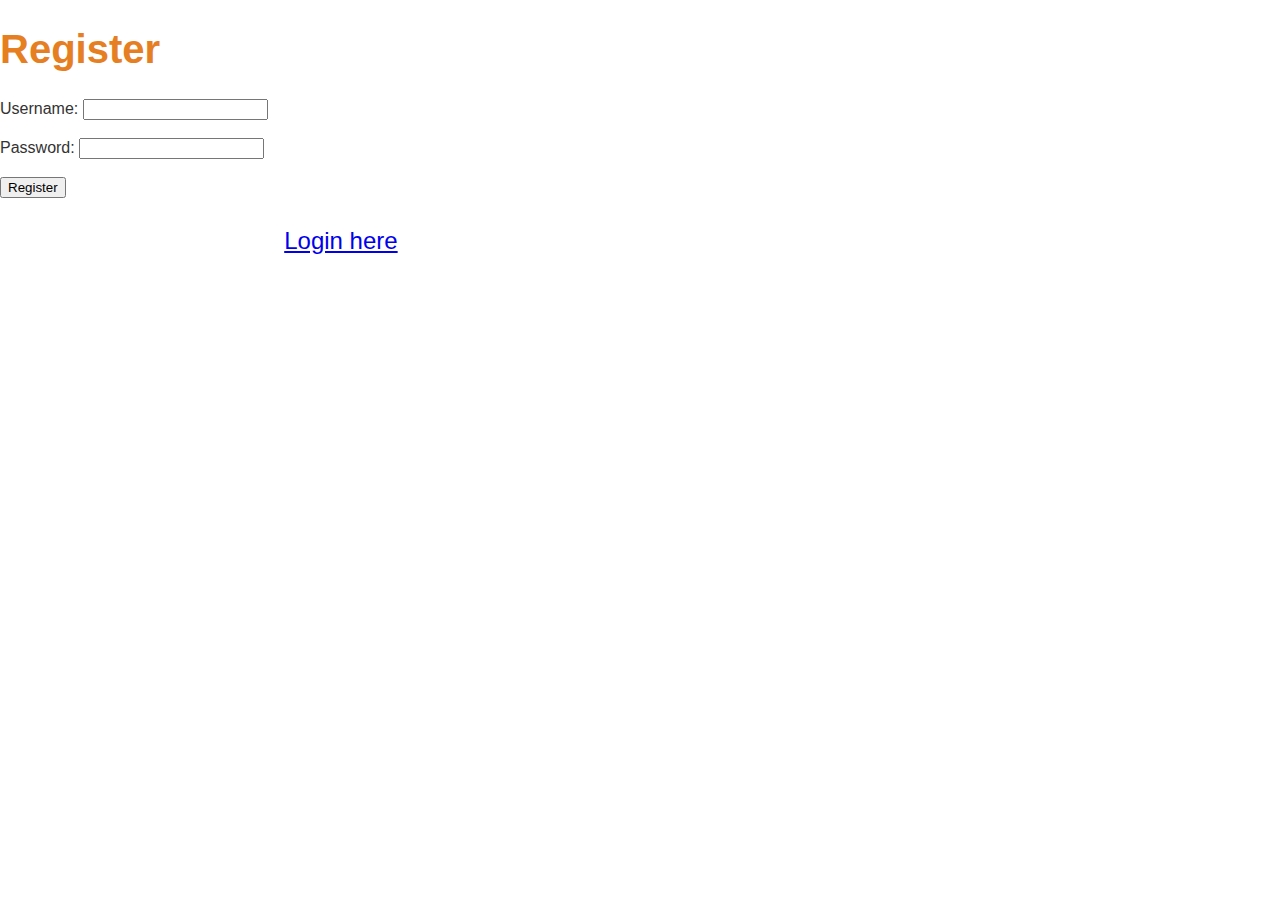
<file: apearance/regester.html>
<!DOCTYPE html>
<html lang="en">
<head>
    <meta charset="UTF-8">
    <meta name="viewport" content="width=device-width, initial-scale=1.0">
    <title>Register</title>
    <link rel="stylesheet" href="styles.css">
</head>
<style>
    /* Add CSS here */
    .nav-buttons a {
        display: inline-block;
        padding: 10px 20px;
        font-size: 16px;
        color: #fff;
        background-color: #007bff; /* Default button color */
        text-decoration: none; /* Remove underline from links */
        border-radius: 8px;
        cursor: pointer;
        transition: background-color 0.3s ease, transform 0.3s ease, box-shadow 0.3s ease;
    }

    .nav-buttons a.blue {
        background-color: #007bff;
    }

    .nav-buttons a.green {
        background-color: #28a745;
    }

    .nav-buttons a.orange {
        background-color: #fd7e14;
    }

    .nav-buttons a:hover,
    .nav-buttons a:focus {
        background-color: #0056b3; /* Darker color on hover */
        transform: scale(1.05); /* Slightly enlarge the button */
        box-shadow: 0 6px 12px rgba(0, 0, 0, 0.3); /* Larger shadow on hover */
    }

    .nav-buttons a:active {
        background-color: #004080; /* Even darker color when clicked */
        transform: scale(0.95); /* Slightly shrink the button when clicked */
    }
</style>
<body>
    
    <h1>Register</h1>
    <form method="post">
        <label for="username">Username:</label>
        <input type="text" id="username" name="username" required><br><br>
        <label for="password">Password:</label>
        <input type="password" id="password" name="password" required><br><br>
        <input type="submit" value="Register">
    </form>
    <p>Already have an account? <a href="login.html">Login here</a></p>
</body>
</html>
</file>
<file: apearance/styles.css>
root {
    --padding: 8%;
}
/* Basic Styles */
body {
    font-family: Arial, sans-serif;
    margin: 0;
    padding: 0;
    color: #333;
    overflow: hidden; /* Prevents scrollbars if content overflows */
}



/* Slideshow Styles */
.slideshow-container {
    position: absolute;
    top: 0;
    left: 0;
    width: 100%;
    height: 100vh; /* Cover the entire viewport height */
    overflow: hidden;
    z-index: 1; /* Ensure slideshow stays behind content */
}

.slide {
    position: absolute;
    width: 100%;
    height: 100%;
    transition: opacity 1s ease-in-out; /* Smooth transition */
}

.slide img {
    width: 100%;
    height: 100%;
    object-fit: cover; /* Ensure the image covers the container */
}
/* Header Styles */
header {
    position: relative;
    z-index: 2; /* Ensure header appears above the slideshow */
    background-color: rgba(248, 195, 145, 0); /* Slightly transparent background for header */
    padding: 10px 20px;
    display: flex;
    justify-content: space-between;
    align-items: center;
    
    /* Logo Styles */
.logo img {
    max-height: 200px; /* Adjust this value to make the logo smaller */
    width: auto; /* Maintain aspect ratio */
    background-color: rgba(248, 195, 145, 0); /* Slightly transparent background for header */
}
  
/* Header Container */
.header-container {
    display: flex;
    justify-content: space-between; /* Distribute space between logo and navigation */
    align-items: center; /* Center items vertically */
    background-color: rgba(248, 195, 145, 0); /* Slightly transparent background for header */
}
nav ul li {
    list-style-type: none;
    display: inline-block;
    margin: 0.8rem 1.5rem;
}

}
/* Main Content Layout */
main {
    position: relative;
    z-index: 2; /* Ensure main content appears above the slideshow */
    padding: 20px;
    background-color: rgba(255, 255, 255, 0.001); /* Semi-transparent white background */
}


/* Content Section Styles */
section {
    margin-bottom: 40px;
}

h1, h2, h3 {
    color: #e67e22;
}

h1 {
    font-size: 2.5em;
}

h2 {
    font-size: 2em;
}
nav {
    padding-top: 2.2rem;
    padding-left: var(--padding);
    padding-right: var(--padding);
}

h3 {
    font-size: 1.5em;
}

p {
    font-size: 1.5em;
    line-height: 1.6;
    color:#fff;
}

/* Product Listing */
.product-item img {
    max-width: 0px; /* Adjust the size of product images */
    height: auto;
}


/* Floating WhatsApp Button */
.whatsapp-button {
    position: fixed;
    bottom: 20px;
    right: 20px;
    background-color: rgba(255, 255, 255, 0); /* Slightly more opaque for better readability */
    border-radius: 50%;
    padding: 15px;
    box-shadow: 0 4px 8px rgba(0, 0, 0, 0.2);
    transition: background-color 0.3s ease;
    z-index: 2; /* Ensure button appears above the slideshow */
}

.whatsapp-button:hover {
    background-color: rgba(255, 255, 255, 0); /* Slightly more opaque for better readability */
}

.whatsapp-button img {
    width: 50px; /* Adjust the size of the WhatsApp icon */
}
/* Base styles for buttons */
.nav-buttons button {
    display: inline-block;
    padding: 10px 20px; /* Size of the button */
    font-size: 16px;
    color: #fff; /* Text color */
    background-color:  #fd7e14; /* Default button color */
    border: none; /* Remove default border */
    border-radius: 8px; /* Rounded corners */
    cursor: pointer; /* Change cursor to pointer */
    transition: background-color 0.3s ease, transform 0.3s ease, box-shadow 0.3s ease; /* Smooth transitions */
}

.nav-buttons button.blue {
    background-color:  #fd7e14; /* Blue color */
}

.nav-buttons button.green {
    background-color: #fd7e14; /* Green color */
}

.nav-buttons button.orange {
    background-color: #fd7e14; /* Orange color */
}

/* Hover and focus effects */
.nav-buttons button:hover,
.nav-buttons button:focus {
    background-color: #0056b3; /* Darker button color on hover */
    transform: scale(1.05); /* Slightly enlarge the button */
    box-shadow: 0 6px 12px rgba(0, 0, 0, 0.3); /* Larger shadow on hover */
}

/* Active state effects */
.nav-buttons button:active {
    background-color: #004080; /* Even darker button color when clicked */
    transform: scale(0.95); /* Slightly shrink the button when clicked */
}
/* Product Categories Styles */
.product-categories {
    padding: 20px;
    text-align: center;
}

.product-categories h1 {
    margin-bottom: 20px;
}

.category-list {
    display: flex;
    flex-wrap: wrap;
    justify-content: center;
}

.category-item {
    margin: 15px;
    padding: 10px;
    border: 1px solid #ddd;
    border-radius: 8px;
    width: 250px;
    text-align: center;
    transition: transform 0.3s ease, box-shadow 0.3s ease;
}

.category-item img {
    width: 100%;
    border-radius: 8px;
    transition: transform 0.3s ease;
}

.category-item:hover img {
    transform: scale(1.05); /* Slightly enlarge image on hover */
}

.category-item h3 {
    margin: 10px 0;
    font-size: 18px;
    color: #333;
}

.category-item a {
    text-decoration: none;
    color: inherit;
}
/* Catalog Styles */
.catalog {
    padding: 20px;
}

.cookie-gallery {
    display: flex;
    flex-wrap: wrap;
    justify-content: center;
}

.cookie-item {
    margin: 15px;
    padding: 10px;
    border: 1px solid #ddd;
    border-radius: 8px;
    width: 250px;
    text-align: center;
    transition: transform 0.3s ease, box-shadow 0.3s ease;
}

.cookie-item img {
    width: 100%;
    border-radius: 8px;
    transition: transform 0.3s ease;
}

.cookie-item:hover img {
    transform: scale(1.05); /* Slightly enlarge image on hover */
}

.cookie-item p {
    margin-top: 10px;
    font-size: 16px;
    color: #333;
}
</file>
